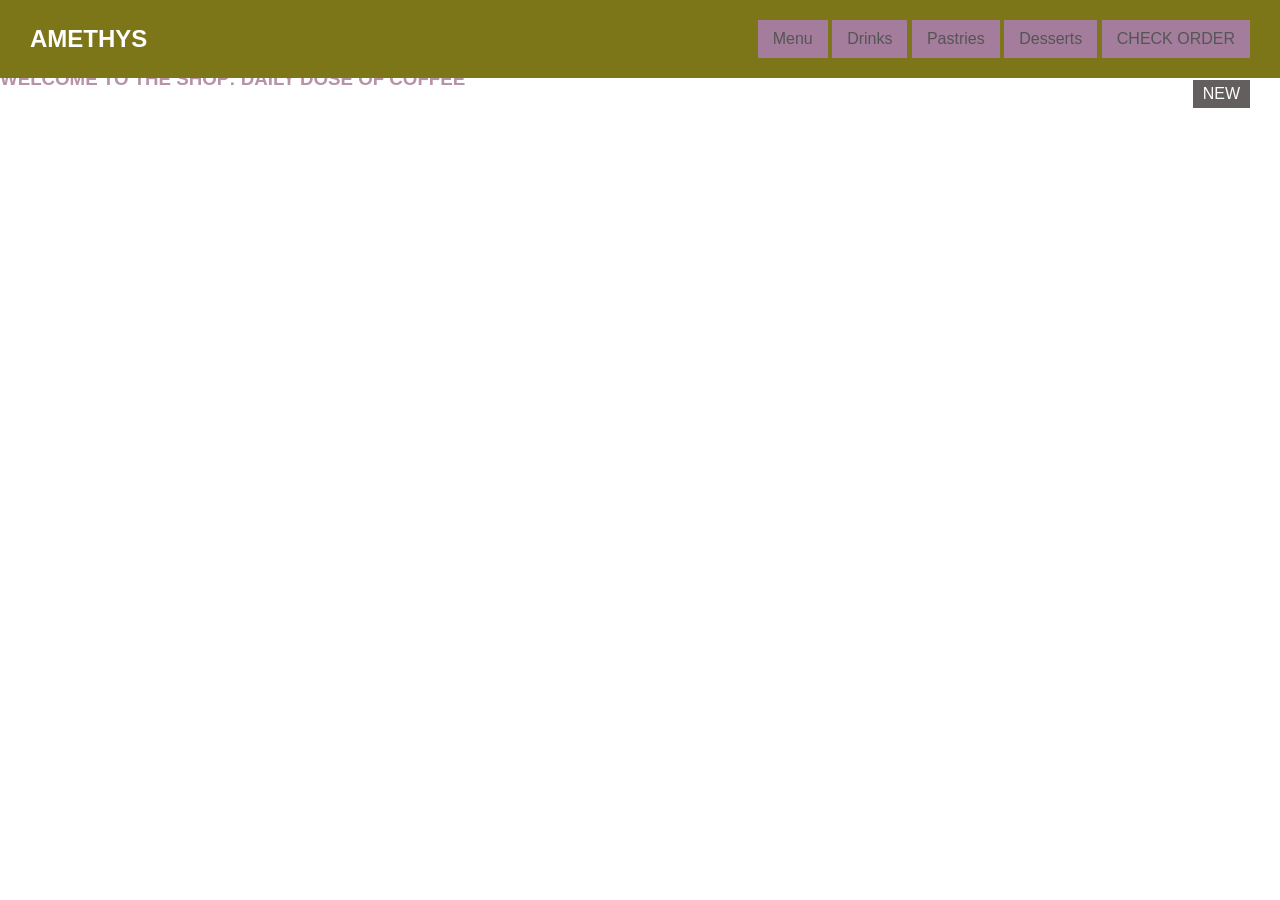
<file: index.html>
<!DOCTYPE html>
<html lang="en">
<head>
    <link rel = "stylesheet" href="style.css"
    <meta charset="UTF-8">
    <meta name="viewport" content="width=device-width, initial-scale=1.0">
    <title>COFFEE SHOP</title>
</head>
<body>
    

<nav class ="navbar">


    <div class ="logo">    
       AMETHYS
    </div> 


  <div class ="nav-links">
   <a href ="#">Menu</a>
    <a href ="#">Drinks</a>
     <a href ="#">Pastries</a>
      <a href ="#">Desserts</a>
        <a href ="#">CHECK ORDER</a>

  </div>

</nav>

<section class="content">

 <span class="badge"> NEW</span>
 <h1> Welcome to My coffee shop</h1>


  <div class="text"
  < p >
    <h3>  WELCOME TO THE SHOP: DAILY DOSE OF COFFEE </h3>
</p> 


</div>


</section>


</body>
</html>
</file>
<file: style.css>
*{
 box-sizing: border-box;
}

body{
     margin:0;
     font-family: Arial, sans-serif;
}



.navbar{
position: fixed;
top: 0;
left: 0;
width: 100%;

display: flex;
justify-content: space-between;
align-items: center;

padding: 20px 30px;
background-color: #7c7618;

}

.logo{

display: block;
color: white;
font-size: 24px;
font-weight: bold;



}

.nav-link{

display: flex;
gap: 10px;

}

.nav-links a {

    display:inline-block ;
    padding: 10px 15px;
    color: #555;
    text-decoration: none;
    background-color: rgb(163, 125, 155);
}

.nav-links a:hover{

background-color: #b694a7;

}

.badge{

  position: fixed;
  top: 80px;
  right: 30px;
 

  display: inline-block;
 padding: 5px 10px;
 
background-color: rgb(99, 95, 95);
color: white;

}


.text{

color: #b694a7;
}
</file>
